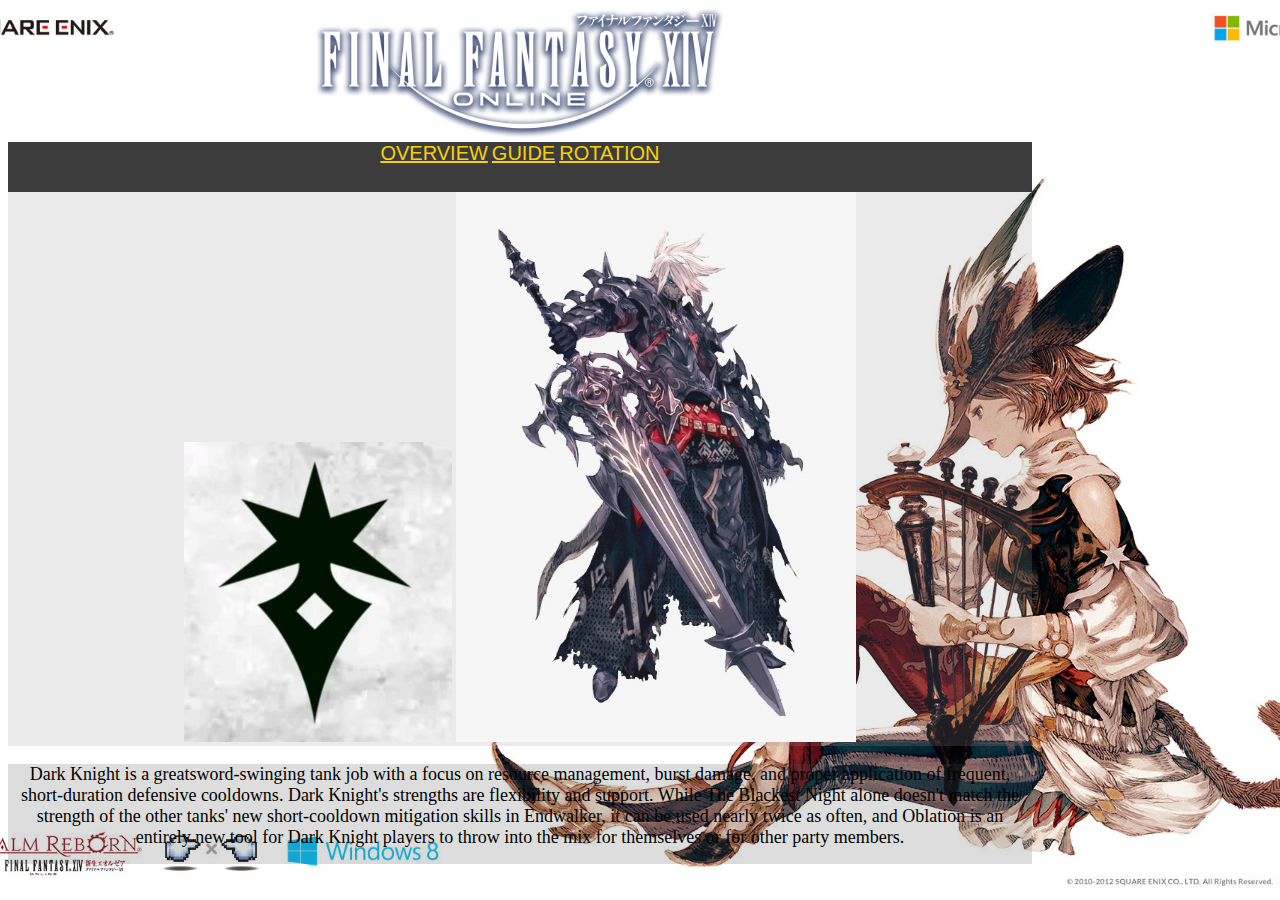
<file: dark-knight.html>
<!DOCTYPE html>
<html lang="en">
<head>
    <meta charset="UTF-8">
    <meta name="viewport" content="width=device-width, initial-scale=1.0">
    <title>Dark Knight</title>
    <link rel="stylesheet" href="stylesDRK.css">
</head>
<body>
    <div class="container">
        <header>
            <a href="index.html"><img src="images/ffxiv logo.png" width="45%" alt="Logo de FFXIV"></a>
        </header>

        <nav>
          <a href="https://www.icy-veins.com/ffxiv/dark-knight-guide" target="_blank">OVERVIEW</a>
          <a href="https://youtu.be/qJhzu1RMOL0" target="_blank">GUIDE</a>
          <a href="https://www.icy-veins.com/ffxiv/dark-knight-pve-tank-rotation-openers-abilities" target="_blank">ROTATION</a>
        </nav>

        <main>
            <img src="images/Dark Knight icon.jpg" height="300px"  alt="icono">
            <img src="images/Dark Knight Character.jpg" width="400px" height="550px"  alt="dark-knight">
        </main>

        <footer>

           <p>Dark Knight is a greatsword-swinging tank job with a focus on resource management, burst damage, and proper application of frequent, short-duration defensive cooldowns. Dark Knight's strengths are flexibility and support. While The Blackest Night alone doesn't match the strength of the other tanks' new short-cooldown mitigation skills in Endwalker, it can be used nearly twice as often, and Oblation is an entirely new tool for Dark Knight players to throw into the mix for themselves or for other party members. </p>

        </footer>
    </div>
</body>
</html>
</file>
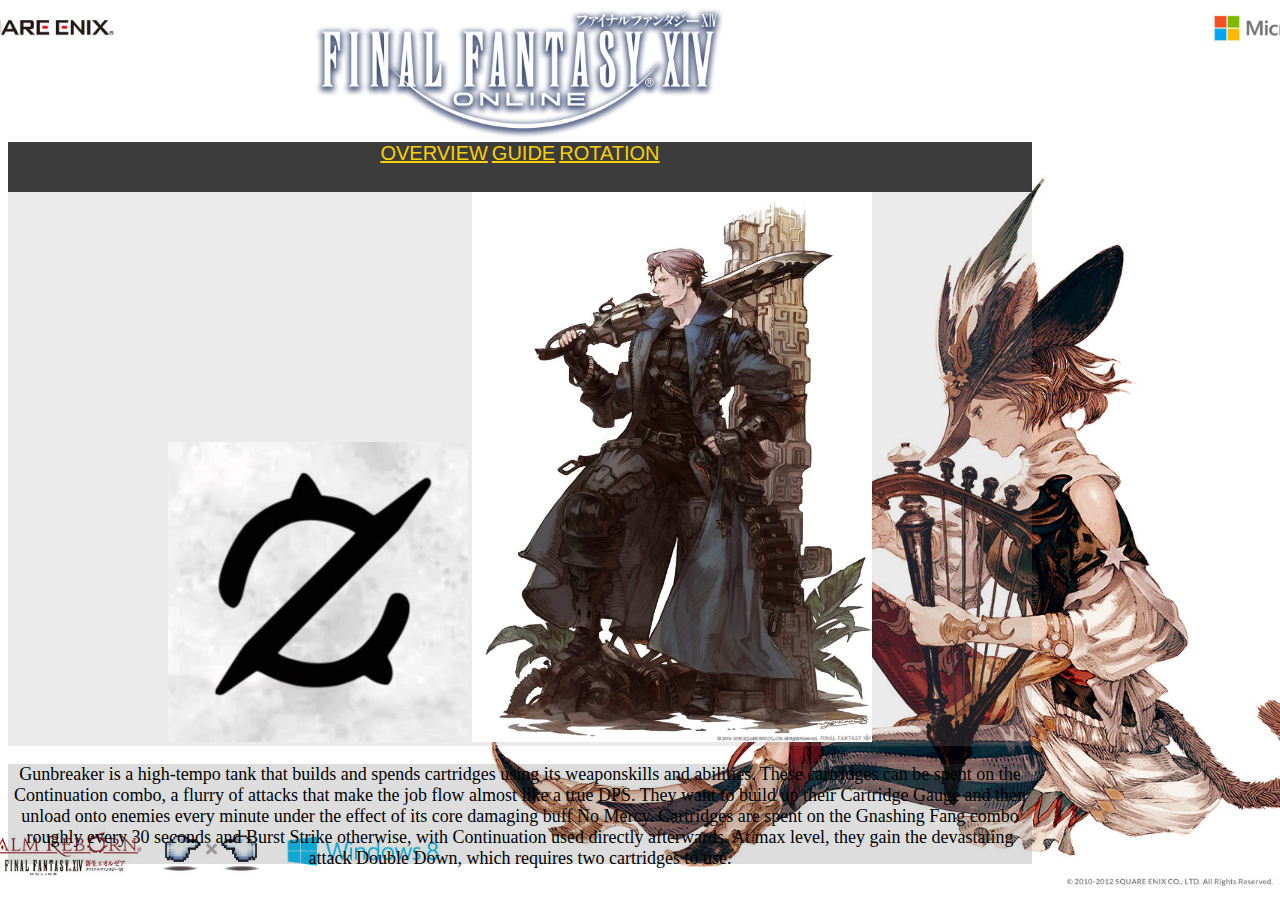
<file: gunbreaker.html>
<!DOCTYPE html>
<html lang="en">
<head>
    <meta charset="UTF-8">
    <meta name="viewport" content="width=device-width, initial-scale=1.0">
    <title>Gunbreaker</title>
    <link rel="stylesheet" href="stylesGNB.css">
</head>
<body>
    <div class="container">
        <header>
            <a href="index.html"><img src="images/ffxiv logo.png" width="45%" alt="Logo de FFXIV"></a>
        </header>

        <nav>
          <a href="https://www.icy-veins.com/ffxiv/gunbreaker-guide" target="_blank">OVERVIEW</a>
          <a href="https://youtu.be/UyhjSuxutPc" target="_blank">GUIDE</a>
          <a href="https://www.icy-veins.com/ffxiv/gunbreaker-pve-tank-rotation-openers-abilities" target="_blank">ROTATION</a>
        </nav>

        <main>
            <img src="images/Gunbreaker icon.jpg" height="300px"  alt="icono">
            <img src="images/Gunbreaker Character.jpg" width="400px" height="550px"  alt="Gunbreaker">
        </main>

        <footer>

           <p>Gunbreaker is a high-tempo tank that builds and spends cartridges using its weaponskills and abilities. These cartridges can be spent on the Continuation combo, a flurry of attacks that make the job flow almost like a true DPS. They want to build up their Cartridge Gauge and then unload onto enemies every minute under the effect of its core damaging buff No Mercy. Cartridges are spent on the Gnashing Fang combo roughly every 30 seconds and Burst Strike otherwise, with Continuation used directly afterwards. At max level, they gain the devastating attack Double Down, which requires two cartridges to use. </p>

        </footer>
    </div>
</body>
</html>
</file>
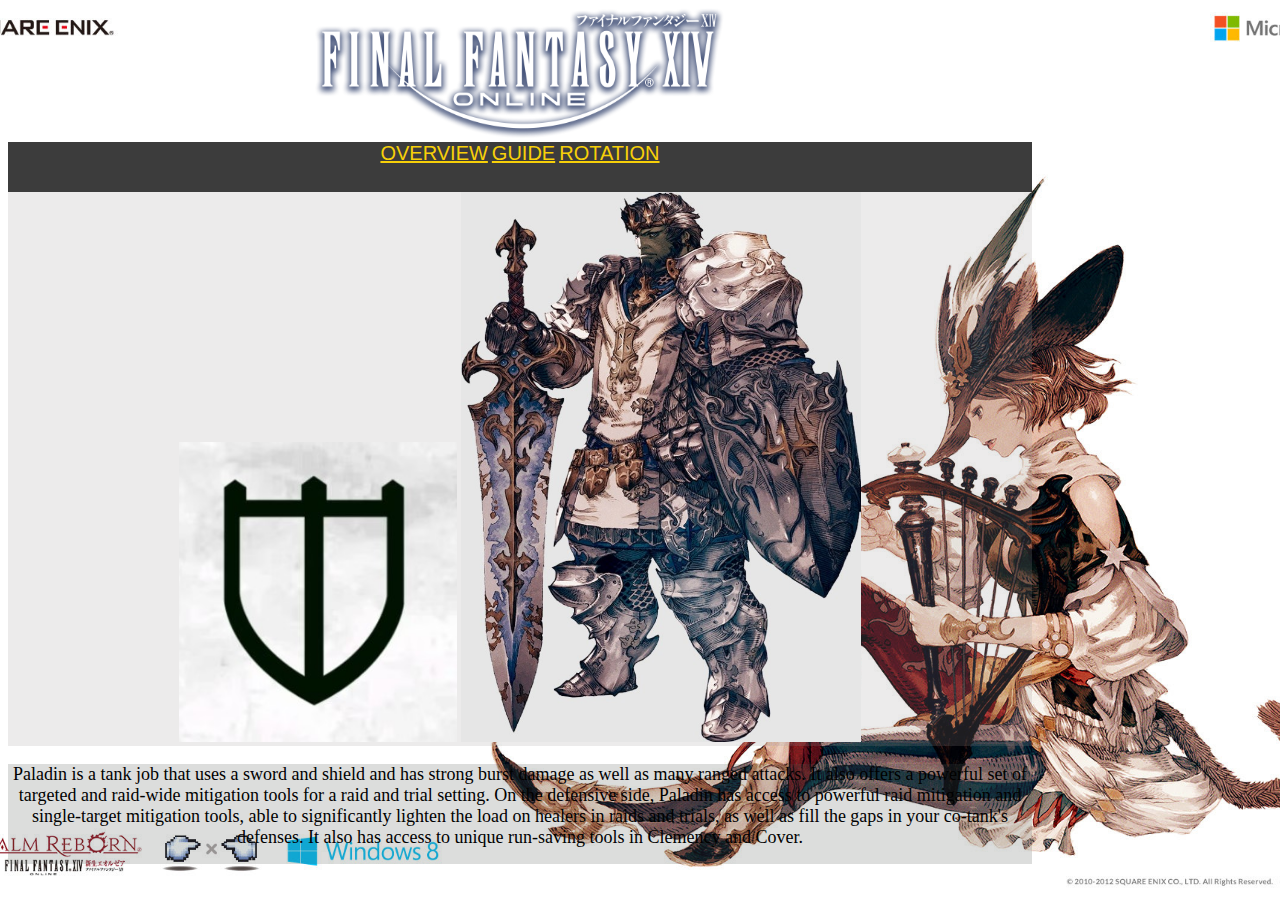
<file: paladin.html>
<!DOCTYPE html>
<html lang="en">
<head>
    <meta charset="UTF-8">
    <meta name="viewport" content="width=device-width, initial-scale=1.0">
    <title>Paladin</title>
    <link rel="stylesheet" href="stylesPLD.css">
</head>
<body>
    <div class="container">
        <header>
            <a href="index.html"><img src="images/ffxiv logo.png" width="45%" alt="Logo de FFXIV"></a>
        </header>

        <nav>
          <a href="https://www.icy-veins.com/ffxiv/paladin-guide" target="_blank">OVERVIEW</a>
          <a href="https://youtu.be/FjkUrKiOKow" target="_blank">GUIDE</a>
          <a href="https://www.icy-veins.com/ffxiv/paladin-pve-tank-rotation-openers-abilities" target="_blank">ROTATION</a>
        </nav>

        <main>
            <img src="images/Paladin icon.jpg" height="300px"  alt="icono">
            <img src="images/Paladin Character.jpg" width="400px" height="550px"  alt="Paladin">
        </main>

        <footer>

           <p>Paladin is a tank job that uses a sword and shield and has strong burst damage as well as many ranged attacks. It also offers a powerful set of targeted and raid-wide mitigation tools for a raid and trial setting. On the defensive side, Paladin has access to powerful raid mitigation and single-target mitigation tools, able to significantly lighten the load on healers in raids and trials, as well as fill the gaps in your co-tank's defenses. It also has access to unique run-saving tools in Clemency and Cover. </p>

        </footer>
    </div>
</body>
</html>
</file>
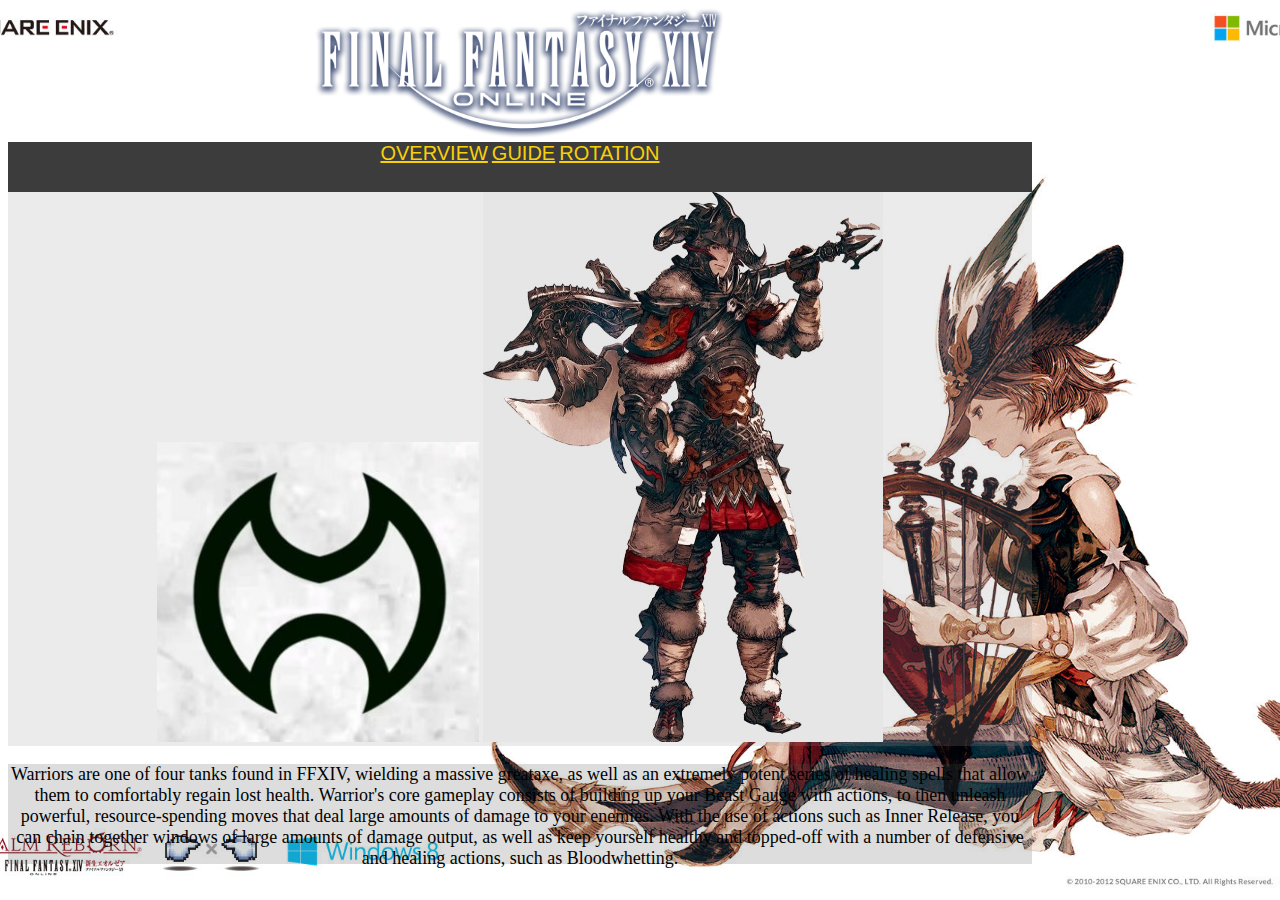
<file: warrior.html>
<!DOCTYPE html>
<html lang="en">
<head>
    <meta charset="UTF-8">
    <meta name="viewport" content="width=device-width, initial-scale=1.0">
    <title>Warrior</title>
    <link rel="stylesheet" href="stylesWAR.css">
</head>
<body>
    <div class="container">
        <header>
            <a href="index.html"><img src="images/ffxiv logo.png" width="45%" alt="Logo de FFXIV"></a>
        </header>

        <nav>
          <a href="https://www.icy-veins.com/ffxiv/warrior-guide" target="_blank">OVERVIEW</a>
          <a href="https://youtu.be/C6CMTY1s0qk" target="_blank">GUIDE</a>
          <a href="https://www.icy-veins.com/ffxiv/warrior-pve-tank-rotation-openers-abilities" target="_blank">ROTATION</a>
        </nav>

        <main>
            <img src="images/Warrior icon.jpg" height="300px"  alt="icono">
            <img src="images/Warrior Character.jpg" width="400px" height="550px"  alt="Warrior">
        </main>

        <footer>

           <p>Warriors are one of four tanks found in FFXIV, wielding a massive greataxe, as well as an extremely potent series of healing spells that allow them to comfortably regain lost health.
            Warrior's core gameplay consists of building up your Beast Gauge with actions, to then unleash powerful, resource-spending moves that deal large amounts of damage to your enemies. With the use of actions such as Inner Release, you can chain together windows of large amounts of damage output, as well as keep yourself healthy and topped-off with a number of defensive and healing actions, such as Bloodwhetting. </p>

        </footer>
    </div>
</body>
</html>
</file>
<file: stylesDRK.css>
html {
    height: 100%;
}

body {
    background-color: rgba(13, 32, 126, 0.964);
    background-image: url(images/FFXIV-Wallpaper.jpg);
    background-size: cover;
    background-repeat: no-repeat;
    background-position: center;
}

.container {
    margin-right: auto;
    width: 1024px;
}

header {
    text-align: center;
}

nav {
    height: 50px;
    text-align: center;
    background-color: rgba(10, 10, 10, 0.795);
}

main {
    background-color: rgba(158, 153, 153, 0.192);
    text-align: center;
    width: 1024px;
}

footer {
    height: 100px;
    text-align: center;
    background-color: rgba(81, 83, 81, 0.2);
}

footer p {
    color: rgb(1, 1, 1);
    font-size: 18px;
}

nav a{
    text-decoration: underline;
    font-size: 20px;
    color: rgb(247, 208, 9);
    padding-top: 40px;
    padding-bottom: 40px;
    text-align: center;
    font-family: Arial, Helvetica, sans-serif;
}
</file>
<file: stylesGNB.css>
html {
    height: 100%;
}

body {
    background-color: rgba(13, 32, 126, 0.964);
    background-image: url(images/FFXIV-Wallpaper.jpg);
    background-size: cover;
    background-repeat: no-repeat;
    background-position: center;
}

.container {
    margin-right: auto;
    width: 1024px;
}

header {
    text-align: center;
}

nav {
    height: 50px;
    text-align: center;
    background-color: rgba(10, 10, 10, 0.795);
}

main {
    background-color: rgba(158, 153, 153, 0.192);
    text-align: center;
    width: 1024px;
}

footer {
    height: 100px;
    text-align: center;
    background-color: rgba(81, 83, 81, 0.2);
}

footer p {
    color: rgb(1, 1, 1);
    font-size: 18px;
}

nav a{
    text-decoration: underline;
    font-size: 20px;
    color: rgb(247, 208, 9);
    padding-top: 40px;
    padding-bottom: 40px;
    text-align: center;
    font-family: Arial, Helvetica, sans-serif;
}
</file>
<file: stylesPLD.css>
html {
    height: 100%;
}

body {
    background-color: rgba(13, 32, 126, 0.964);
    background-image: url(images/FFXIV-Wallpaper.jpg);
    background-size: cover;
    background-repeat: no-repeat;
    background-position: center;
}

.container {
    margin-right: auto;
    width: 1024px;
}

header {
    text-align: center;
}

nav {
    height: 50px;
    text-align: center;
    background-color: rgba(10, 10, 10, 0.795);
}

main {
    background-color: rgba(158, 153, 153, 0.192);
    text-align: center;
    width: 1024px;
}

footer {
    height: 100px;
    text-align: center;
    background-color: rgba(81, 83, 81, 0.2);
}

footer p {
    color: rgb(1, 1, 1);
    font-size: 18px;
}

nav a{
    text-decoration: underline;
    font-size: 20px;
    color: rgb(247, 208, 9);
    padding-top: 40px;
    padding-bottom: 40px;
    text-align: center;
    font-family: Arial, Helvetica, sans-serif;
}
</file>
<file: stylesWAR.css>
html {
    height: 100%;
}

body {
    background-color: rgba(13, 32, 126, 0.964);
    background-image: url(images/FFXIV-Wallpaper.jpg);
    background-size: cover;
    background-repeat: no-repeat;
    background-position: center;
}

.container {
    margin-right: auto;
    width: 1024px;
}

header {
    text-align: center;
}

nav {
    height: 50px;
    text-align: center;
    background-color: rgba(10, 10, 10, 0.795);
}

main {
    background-color: rgba(158, 153, 153, 0.192);
    text-align: center;
    width: 1024px;
}

footer {
    height: 100px;
    text-align: center;
    background-color: rgba(81, 83, 81, 0.2);
}

footer p {
    color: rgb(1, 1, 1);
    font-size: 18px;
}

nav a{
    text-decoration: underline;
    font-size: 20px;
    color: rgb(247, 208, 9);
    padding-top: 40px;
    padding-bottom: 40px;
    text-align: center;
    font-family: Arial, Helvetica, sans-serif;
}
</file>
